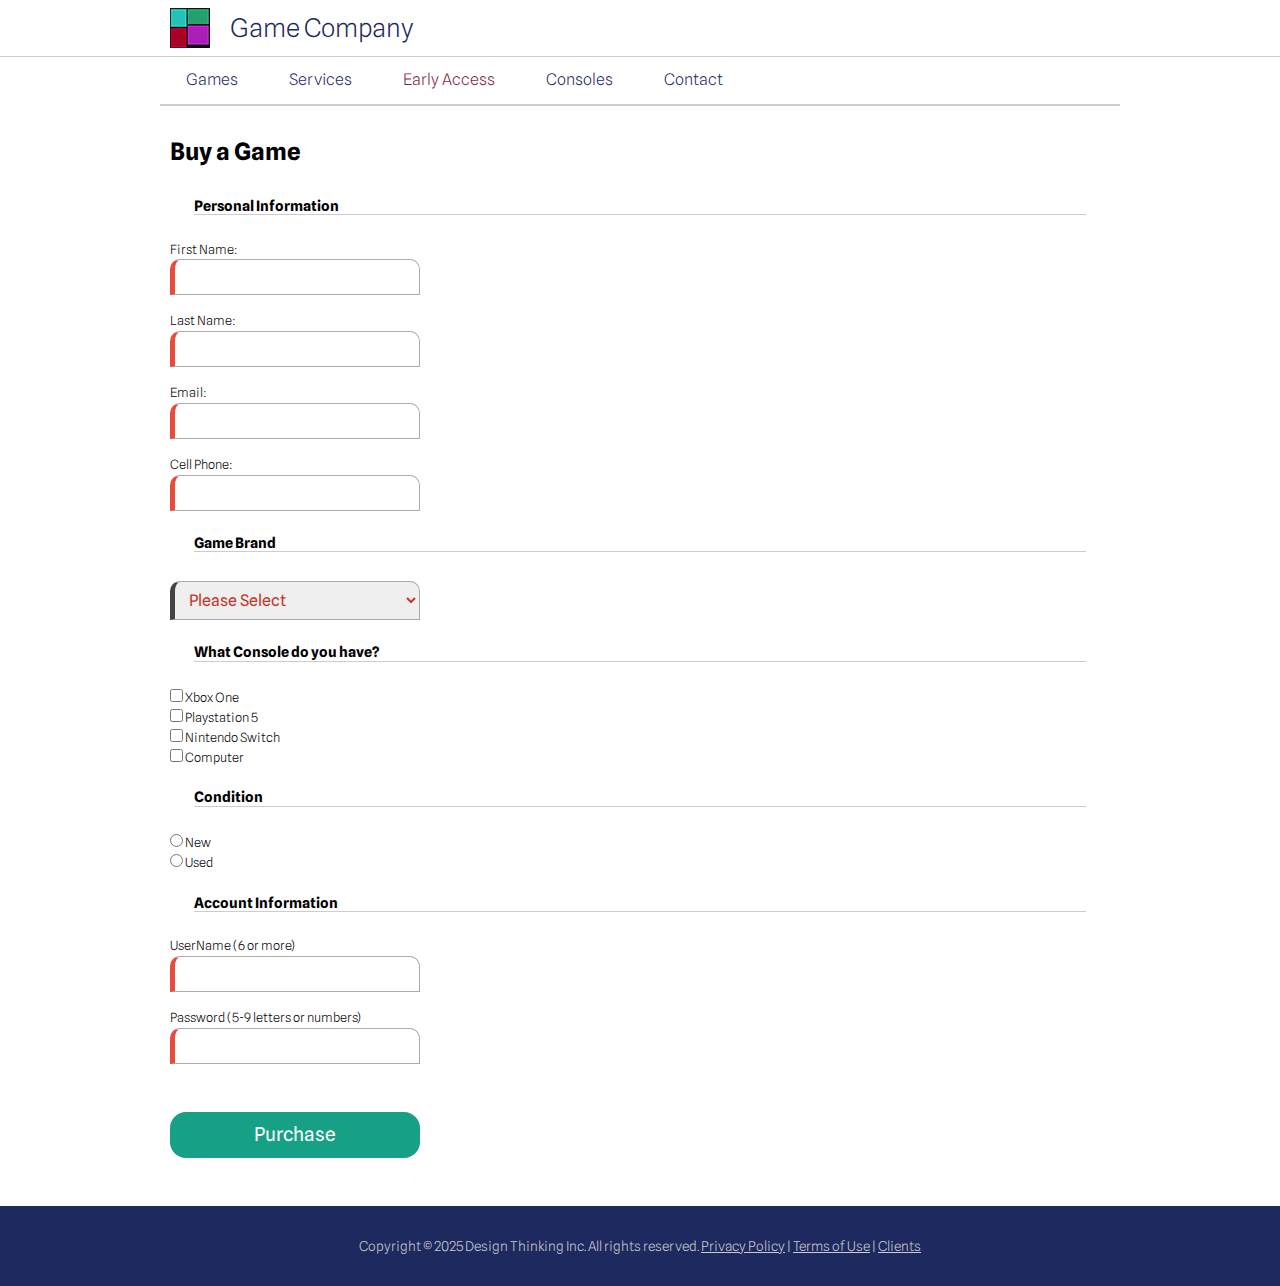
<file: index.html>
<!doctype html>
<html lang="en">

<head>
	<meta charset="utf-8">
	<title>Game Company</title>
	<meta name="viewport" content="width=device-width, initial-scale=1">
	<link rel="stylesheet" type="text/css" media="screen" href="css/styles.min.css">

<!-- Google Font -->
    <link rel="preconnect" href="https://fonts.googleapis.com">
    <link rel="preconnect" href="https://fonts.gstatic.com" crossorigin>
    <link href="https://fonts.googleapis.com/css2?family=Spline+Sans:wght@300;500&display=swap" rel="stylesheet">

</head>

<body>
<div id="headerWrapper">
	<header id="top">
        <img src="images/logo1x.png" alt="logo" width="40" height="40" srcset="images/logo1x.png 1x, images/logo2x.png 2x, images/logo3x.png 3x">
		<span>Game Company</span>
        <a href="#navLinks">&#9776;</a>
	</header>
</div><!-- end header wrapper -->

    
    
<div id="navWrapper">
    <nav id="navLinks">
        <a href="#top">&#10005</a>
        <ul>
            <li><a href="#">Games</a></li>
            <li><a href="#">Services</a></li>
            <li class="active"><a href="#">Early Access</a></li>
            <li><a href="#">Consoles</a></li>
            <li><a href="#">Contact</a></li>
        </ul>
    </nav>
</div> <!-- end nav wrapper -->

<div id="mainWrapper">
    <main>

        <h1>Buy a Game</h1>
        
        <form method="GET" action="thanks.html" class="theForm" autocomplete="on">
            <h3>Personal Information</h3>
            <label>First Name: <input type="text" name="fname" autocomplete="given-name" required title="First Name Here"></label>
            <label>Last Name: <input type="text" name="lname" autocomplete="family-name" required title="Last Name Here"></label>
            <label>Email: <input type="email" name="email" autocomplete="email" required title="Your Email Here"></label>
            <label>Cell Phone: <input type="tel" name="phone" autocomplete="tel" required title="Your Phone Here"></label>

            <h3>Game Brand</h3>
            <label>
                <select name="condition">
                    <option value="No Selection Made">Please Select</option>
                    <option value="nintendo">Nintendo</option>
                    <option value="xbox">Xbox</option>
                    <option value="playstation">Playstation</option>
                    <option value="sega">Sega</option>
                    <option value="epicGame">Epic Games</option>
                    <option value="ea">EA</option>
                    <option value="nexon">Nexon</option>
                </select>
            </label>

            <h3>What Console do you have?</h3>
            <label><input type="checkbox" name="is on an xbox"> Xbox One</label>
            <label><input type="checkbox" name="is on an playstation"> Playstation 5</label>
            <label><input type="checkbox" name="is on an switch"> Nintendo Switch</label>
            <label><input type="checkbox" name="is on an computer"> Computer</label>
            

            <h3>Condition</h3>
            <label><input type="radio" name="game" value="new"> New</label>
            <label><input type="radio" name="game" value="used"> Used</label>
            

            <h3>Account Information</h3>
            <label>UserName (6 or more)<input type="text" required minlength="6" title="Please Enter a UserName that is 6+ characthers long"></label>
            <label>Password (5-9 letters or numbers)<input type="password" required pattern="[A-Za-z0-9]{5,9}" title="Please Enter a UserName that is 6+ characthers long"></label>

            <input type="submit" value="Purchase">
        </form>
        
     

    </main>
</div><!-- end main wrapper -->
    
<div id="footerWrapper">
    <footer>
        <p>Copyright &copy; 2025 Design Thinking Inc. All rights reserved. 
            <a href="#">Privacy Policy</a> | <a href="#">Terms of Use</a> | <a href="#">Clients</a></p>
    </footer>
</div> <!-- end footer wrapper -->
   
</body>
</html>
</file>
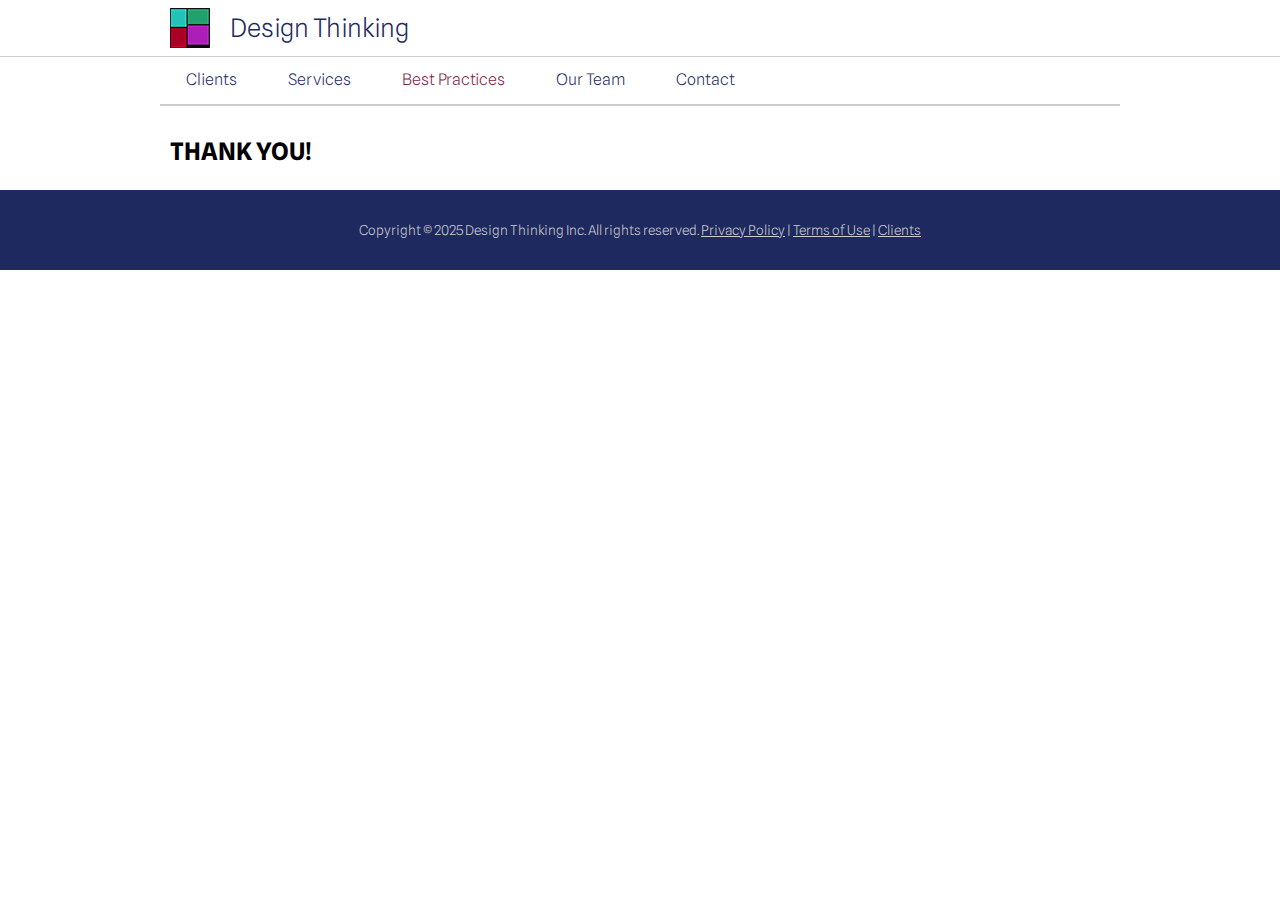
<file: thanks.html>
<!doctype html>
<html lang="en">

<head>
	<meta charset="utf-8">
	<title>Navigation Example</title>
	<meta name="viewport" content="width=device-width, initial-scale=1">
	<link rel="stylesheet" type="text/css" media="screen" href="css/styles.min.css">

<!-- Google Font -->
    <link rel="preconnect" href="https://fonts.googleapis.com">
    <link rel="preconnect" href="https://fonts.gstatic.com" crossorigin>
    <link href="https://fonts.googleapis.com/css2?family=Spline+Sans:wght@300;500&display=swap" rel="stylesheet">

</head>

<body>
<div id="headerWrapper">
	<header id="top">
        <img src="images/logo1x.png" alt="logo">
		<span>Design Thinking</span>
        <a href="#navLinks">&#9776;</a>
	</header>
</div><!-- end header wrapper -->

    
    
<div id="navWrapper">
    <nav id="navLinks">
        <a href="#top">&#10005</a>
        <ul>
            <li><a href="#">Clients</a></li>
            <li><a href="#">Services</a></li>
            <li class="active"><a href="#">Best Practices</a></li>
            <li><a href="#">Our Team</a></li>
            <li><a href="#">Contact</a></li>
        </ul>
    </nav>
</div> <!-- end nav wrapper -->

<div id="mainWrapper">
    <main>

        <h1>THANK YOU!</h1>
        
       
        
     

    </main>
</div><!-- end main wrapper -->
    
<div id="footerWrapper">
    <footer>
        <p>Copyright &copy; 2025 Design Thinking Inc. All rights reserved. 
            <a href="#">Privacy Policy</a> | <a href="#">Terms of Use</a> | <a href="#">Clients</a></p>
    </footer>
</div> <!-- end footer wrapper -->
   
</body>
</html>
</file>
<file: css/styles.min.css>
/*! normalize.css v8.0.1 | MIT License | github.com/necolas/normalize.css */html{line-height:1.15;-webkit-text-size-adjust:100%}body{margin:0}main{display:block}h1{font-size:2em;margin:.67em 0}hr{box-sizing:content-box;height:0;overflow:visible}pre{font-family:monospace,monospace;font-size:1em}a{background-color:rgba(0,0,0,0)}abbr[title]{border-bottom:none;text-decoration:underline;-webkit-text-decoration:underline dotted;text-decoration:underline dotted}b,strong{font-weight:bolder}code,kbd,samp{font-family:monospace,monospace;font-size:1em}small{font-size:80%}sub,sup{font-size:75%;line-height:0;position:relative;vertical-align:baseline}sub{bottom:-0.25em}sup{top:-0.5em}img{border-style:none}button,input,optgroup,select,textarea{font-family:inherit;font-size:100%;line-height:1.15;margin:0}button,input{overflow:visible}button,select{text-transform:none}button::-moz-focus-inner,[type=button]::-moz-focus-inner,[type=reset]::-moz-focus-inner,[type=submit]::-moz-focus-inner{border-style:none;padding:0}button:-moz-focusring,[type=button]:-moz-focusring,[type=reset]:-moz-focusring,[type=submit]:-moz-focusring{outline:1px dotted ButtonText}fieldset{padding:.35em .75em .625em}legend{box-sizing:border-box;color:inherit;display:table;max-width:100%;padding:0;white-space:normal}progress{vertical-align:baseline}textarea{overflow:auto}[type=checkbox],[type=radio]{box-sizing:border-box;padding:0}[type=number]::-webkit-inner-spin-button,[type=number]::-webkit-outer-spin-button{height:auto}[type=search]{outline-offset:-2px}[type=search]::-webkit-search-decoration{-webkit-appearance:none}::-webkit-file-upload-button{-webkit-appearance:button;font:inherit}details{display:block}summary{display:list-item}template{display:none}[hidden]{display:none}html{-webkit-text-size-adjust:100%;-ms-text-size-adjust:100%}*{box-sizing:border-box}body{font-family:"Spline Sans",sans-serif;font-weight:300;min-width:320px;display:grid}#headerWrapper{border-bottom:1px solid #ccc}header{display:grid;grid-template-columns:50px auto 44px;-moz-column-gap:10px;column-gap:10px;align-items:center;padding:.5rem 10px}header span{font-size:1.6rem;font-weight:300;color:#1d295f}div#navWrapper{grid-row-start:4}#top a,#navLinks>a{display:block;text-align:right;font-size:1.6rem;height:44px;text-decoration:none;color:#555}nav{height:100vh}nav ul{list-style-type:none;margin:0;padding:0}nav li a{display:block;color:#1d295f;padding:.9rem 2vw;text-decoration:none;text-align:right;border-bottom:1px solid #ccc}nav li.active a{color:#7c1d47}form.theForm{margin:1rem 10px}form.theForm label{display:block;font-size:.8rem;color:#000;padding-top:.2rem}form.theForm h3{font-size:.9rem;color:#000;margin:1.5rem;border-bottom:1px solid #ccc}form.theForm input[type=text],form.theForm input[type=tel],form.theForm input[type=number],form.theForm input[type=email],form.theForm input[type=password],form.theForm select{display:block;margin:.1rem 0 1rem 0;border:1px solid #aaa;border-radius:10px 10px 0 0;border-left-width:5px;border-left-color:#444;font-size:1rem;color:#c0392b;width:250px;padding:.5rem 10px}form.theForm input:required{border-left-color:#e74c3c}form.theForm input:focus{border-left-color:#2c3e50}form.theForm input:required:valid{border-left-color:#27ae60}form.theForm input[type=submit]{border:none;background-color:#16a085;color:#fff;border-radius:1rem;padding:.75rem 1.5rem;margin:2rem 0;width:250px;font-size:1.2rem;-webkit-appearance:none;-moz-appearance:none;appearance:none}main h1{padding:1rem 10px .5rem 10px;font-size:1.5rem;color:#000;font-weight:bold}main p{padding:.5rem 10px;color:#555;line-height:150%}#footerWrapper{background-color:#1d295f}footer{font-size:.85rem;padding:1rem 10px;color:#ccc;text-align:center;line-height:150%}footer a{color:#ccc}@media only screen and (min-width: 35rem){body{display:block}#top a,#navLinks>a{display:none}nav{height:auto;border-bottom:2px solid #ccc}nav ul{display:flex}nav li a{border:none}nav li a:hover{background-color:#eee}}@media only screen and (min-width: 64rem){header,nav,main{max-width:960px;margin:auto}}
</file>
